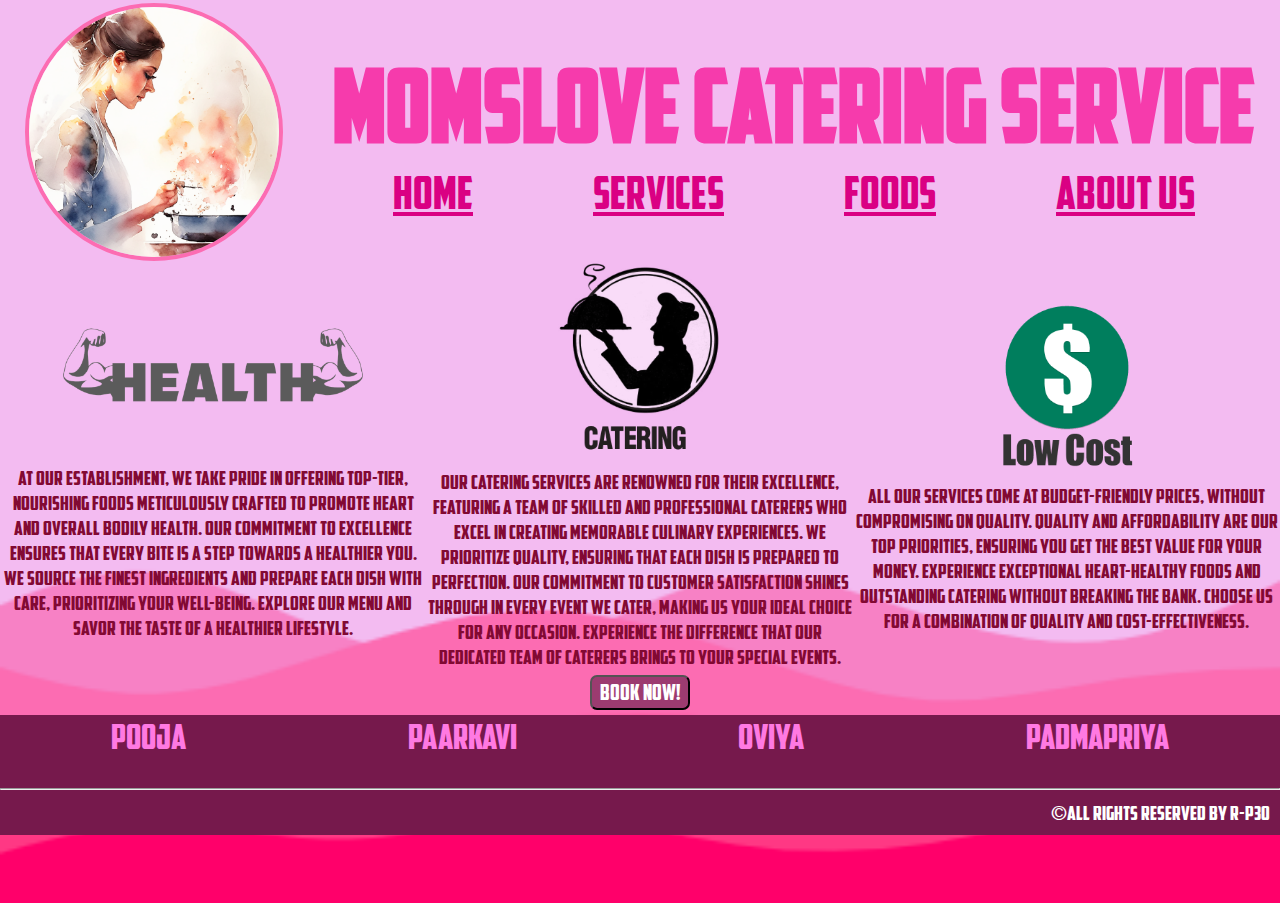
<file: index.html>
<!DOCTYPE html>
<html lang="en">
<head>
    <meta charset="UTF-8">
    <link rel="stylesheet" href="https://cdnjs.cloudflare.com/ajax/libs/font-awesome/6.4.2/css/all.min.css" integrity="sha512-z3gLpd7yknf1YoNbCzqRKc4qyor8gaKU1qmn+CShxbuBusANI9QpRohGBreCFkKxLhei6S9CQXFEbbKuqLg0DA==" crossorigin="anonymous" referrerpolicy="no-referrer" />
    <meta name="viewport" content="width=device-width, initial-scale=1.0">
    <link rel="shortcut icon" href="cooking-is-not-an-art-but-a-passion.png" type="image/x-icon">
    <link rel="stylesheet" href="style.css">
    <title>momslove catering service</title>
</head>
<body>
    
    <header class="head" id="HEAD">
        <img src="cooking-is-not-an-art-but-a-passion.png" alt="moms love">
       <div class="namemenu">
           
            <div class="name">
                <h1>momslove catering service</h1>
            </div>
             
            <div class="menu">
                <ul>
                    <a href="#HEAD"><li>home</li></a>
                    <a href="#SREVICES"><li>services</li></a>
                    <a href="indexfoods.html"><li>foods</li></a>
                    <a href="#FOOT"><li>about us</li></a>
                </ul>
            </div>
       </div>
    
    </header>


    <article class="art1" id="SERVICES">
        <div class="one">
          <img class="itwo"  src="Health-PNG-Download-Image.png" alt="img">
          <p>At our establishment, we take pride in offering top-tier, nourishing foods meticulously crafted to promote heart and overall bodily health. Our commitment to excellence ensures that every bite is a step towards a healthier you. We source the finest ingredients and prepare each dish with care, prioritizing your well-being. Explore our menu and savor the taste of a healthier lifestyle.</p>
        </div>

        <div class="two">
          <img src="caterer-png-image-500.png" alt="img">
          <p>Our catering services are renowned for their excellence, featuring a team of skilled and professional caterers who excel in creating memorable culinary experiences. We prioritize quality, ensuring that each dish is prepared to perfection. Our commitment to customer satisfaction shines through in every event we cater, making us your ideal choice for any occasion. Experience the difference that our dedicated team of caterers brings to your special events.</p>
        </div>

        <div class="three">
          <img src="low cost.png" alt="img">
          <p>All our services come at budget-friendly prices, without compromising on quality. Quality and affordability are our top priorities, ensuring you get the best value for your money. Experience exceptional heart-healthy foods and outstanding catering without breaking the bank. Choose us for a combination of quality and cost-effectiveness.</p>
        </div>
        
    </article>

<div class="btndiv">
  <a href="indexbook.html"><input class="btn" type="button" value="book now!"></a>
</div>

    <footer id="FOOT">

        <ul class="founders">
          <li>pooja</li>
          <li>paarkavi</li>
          <li>oviya</li>
          <li>padmapriya</li>
        </ul>

        <div class="clicks">

         <i class="fa-brands fa-whatsapp"></i>
         <i class="fa-brands fa-instagram"></i>
         <i class="fa-brands fa-facebook"></i>
         <i class="fa-brands fa-twitter"></i>
         
        </div>
        <hr>
        <p class="crs"> &#169;All Rights reserved by R-p30</p>
    </footer>

</body>
</html>
</file>
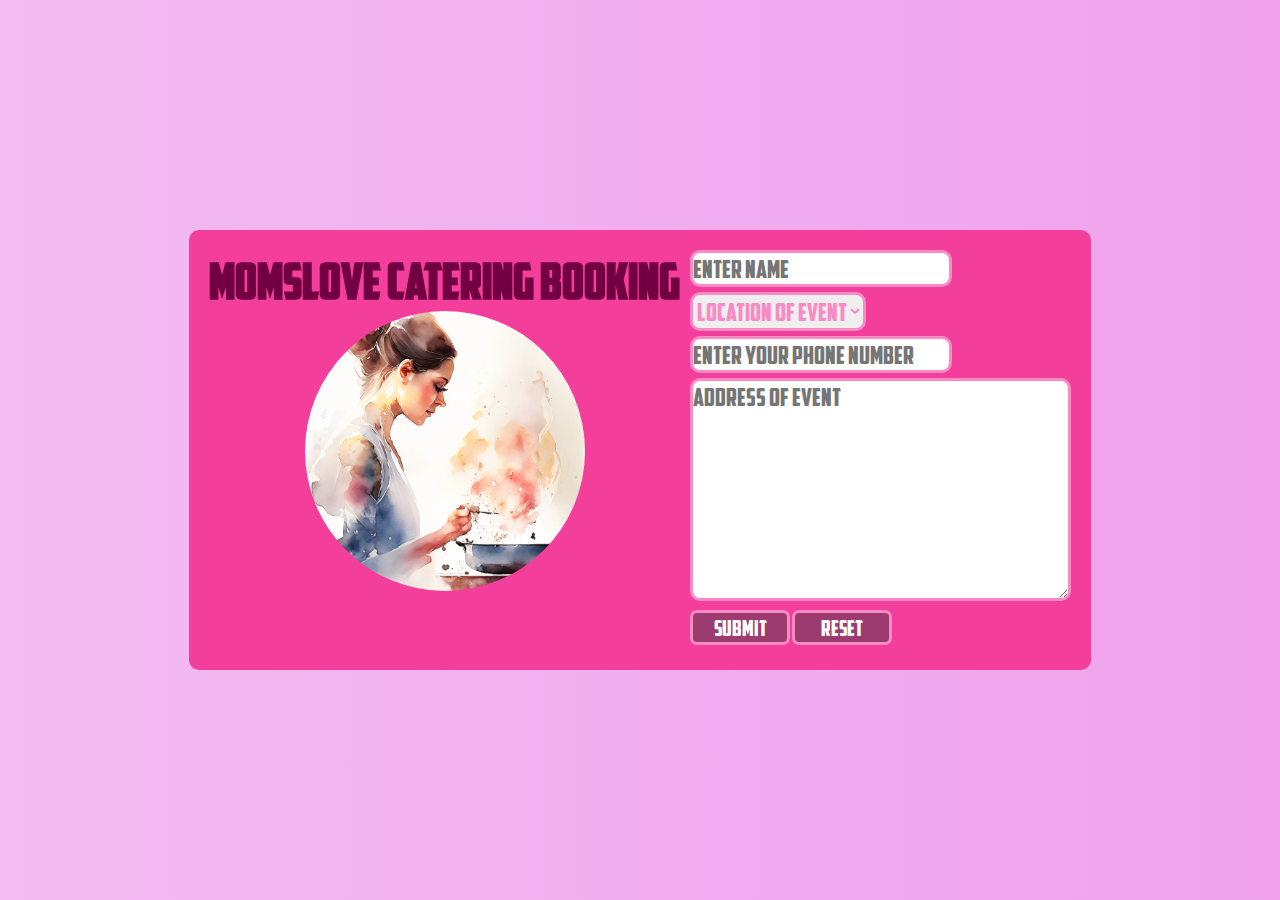
<file: indexbook.html>
<!DOCTYPE html>
<html lang="en">
<head>
    <meta charset="UTF-8">
    <meta name="viewport" content="width=device-width, initial-scale=1.0">
    <link rel="shortcut icon" href="cooking-is-not-an-art-but-a-passion.png" type="image/x-icon">
    <link rel="stylesheet" href="stylebook.css">
    <title>Booking page</title>
</head>
<body>
    <div class="FORM">
        <div class="logo">
            <h1>
               momslove catering booking
            </h1>
            <div class="image"><img src="cooking-is-not-an-art-but-a-passion.png" alt=""></div>
        </div>
        <form >
            <!-- NAME -->
            <input type="text" placeholder="Enter Name" class="name cont"  required><br>
             <!-- Course -->
            <select class="location" required>
                <option value="012" disabled selected>location of event</option>
                <option value="012">Villupuram </option>
                <option value="012">Cuddalore</option>
                <option value="012">Tiruvannamalai</option>
                <option value="012">Kallakurichi</option>
                <option value="012">Perambalur</option>
                <option value="012">Vellore</option>
                <option value="012">pondicherry </option>
              
            </select><br>
            <!-- number -->
            <input type="tel" name="phone" maxlength="10" placeholder="Enter your phone number"  class="cont"required ><br>
            <!-- address -->
            <textarea name="address"  cols="30" rows="7" placeholder="Address of event" class="cont" required></textarea ><br>

           <a href="indexdone.html"> <input type="button" value="submit" title="PLEASE CHECK THAT ALL ARE FILLED" class="cont"  id="btn"></a>
                <!-- reset -->
            <button type="reset" class="cont"  id="btn">Reset</button>
    
        </form>
    </div>
</body>
</html>
</file>
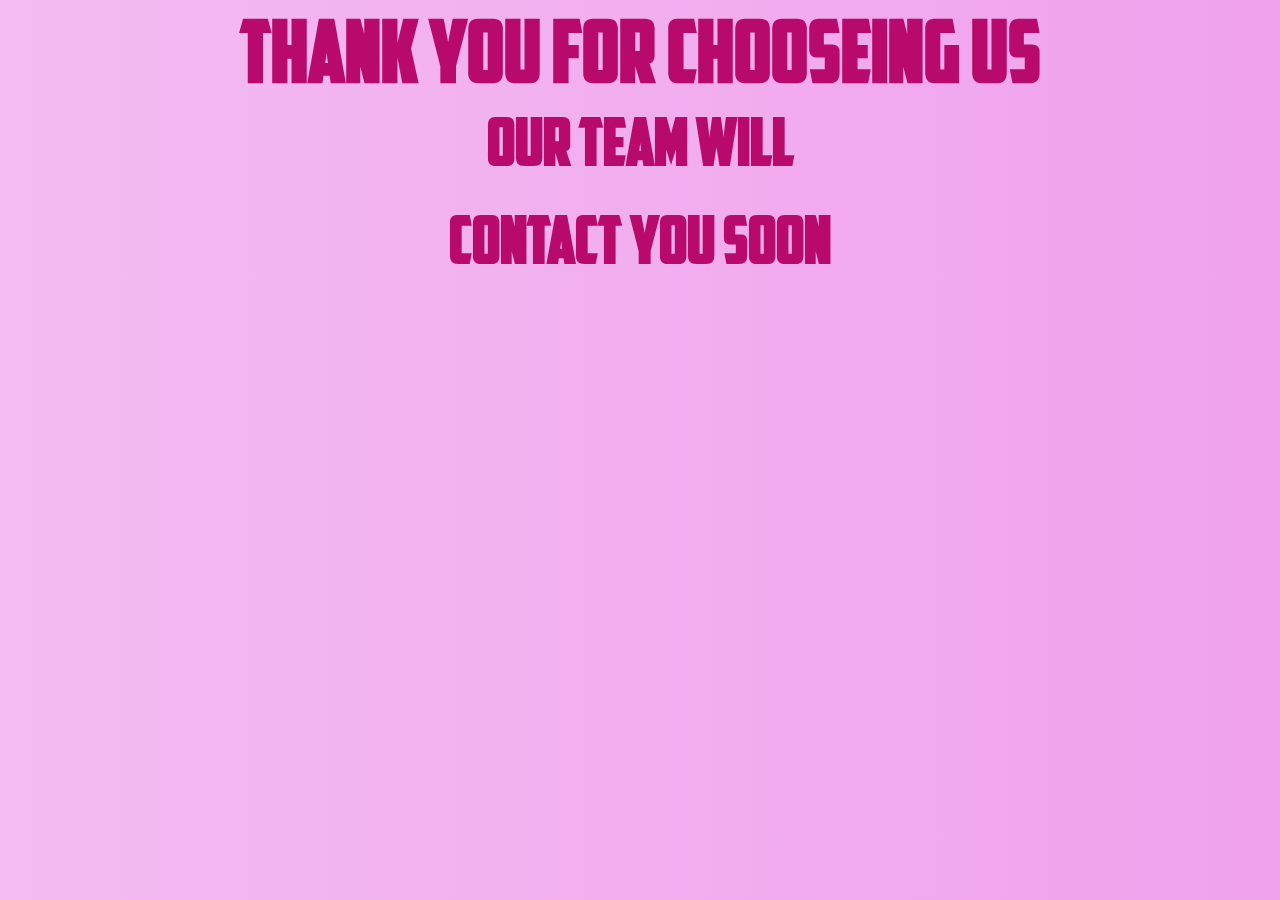
<file: indexdone.html>
<!DOCTYPE html>
<html lang="en">
<head>
    <meta charset="UTF-8">
    <meta name="viewport" content="width=device-width, initial-scale=1.0">
    <link rel="shortcut icon" href="cooking-is-not-an-art-but-a-passion.png" type="image/x-icon">
    <link rel="stylesheet" href="styledone.css">
    <title>Order contact</title>
</head>
<body>
    <div>
        <h1>thank you for chooseing us<br></h1>
        <h3>our team will </h3><br>
            <h3><span>contact you soon</span></h3>
    </div>
</body>
</html>
</file>
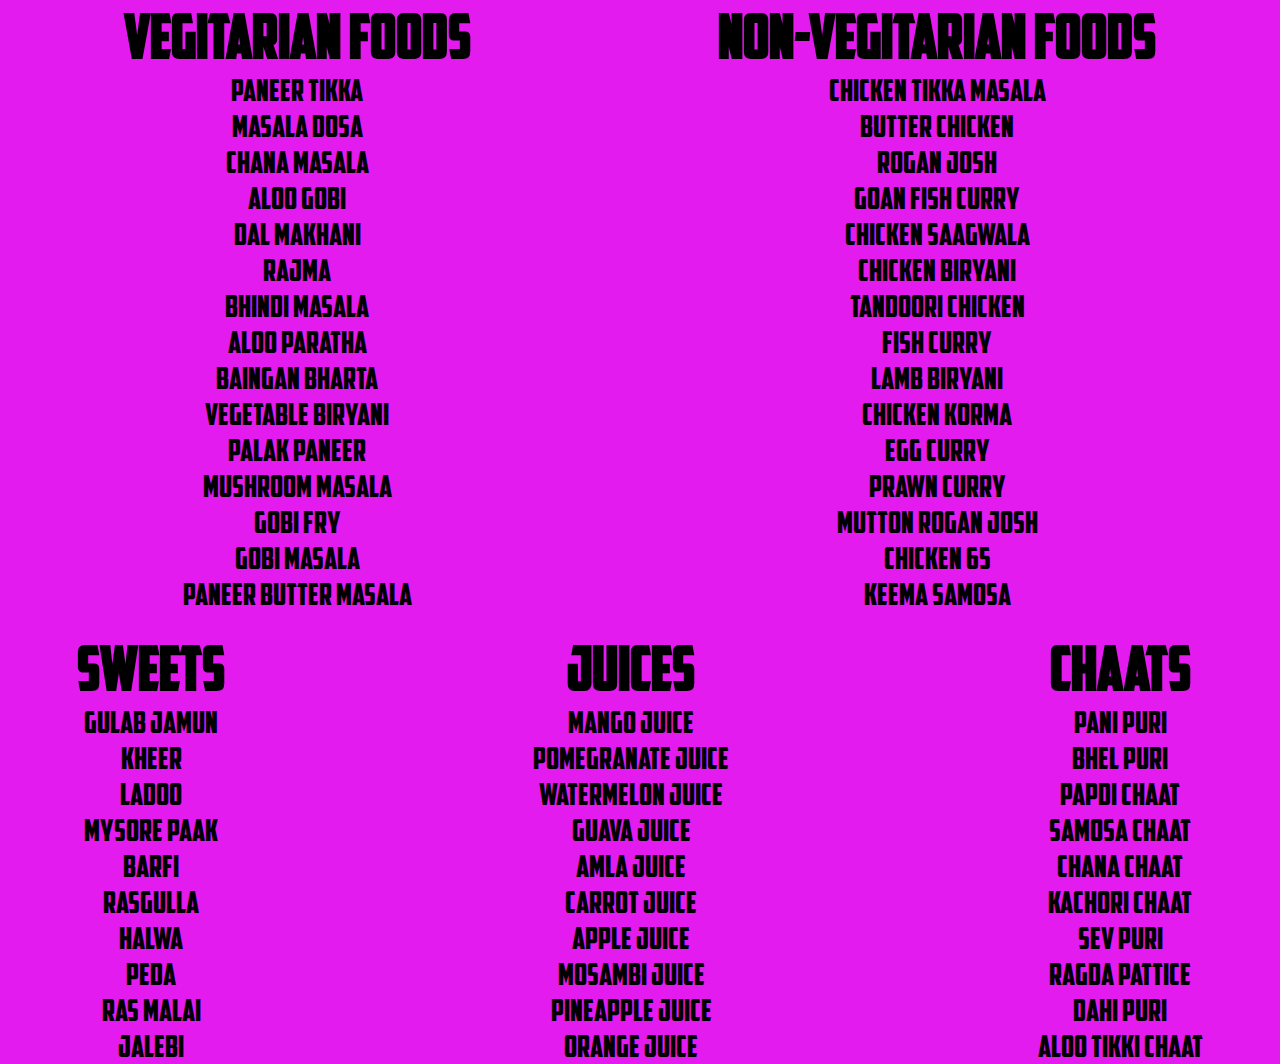
<file: indexfoods.html>
<!DOCTYPE html>
<html lang="en">
<head>
    <meta charset="UTF-8">
    <meta name="viewport" content="width=device-width, initial-scale=1.0">
    <link rel="shortcut icon" href="cooking-is-not-an-art-but-a-passion.png" type="image/x-icon">
    <link rel="stylesheet" href="stylefoods.css">
    <title>Food items</title>
</head>
<body>
   <div class="foods">
        <div class="nov">
            <div class="veg">
                <h1>vegitarian foods</h1>
                <ul>
                    <li>Paneer Tikka</li>      
                    <li> Masala Dosa</li> 
                    <li>Chana Masala</li>
                    <li>Aloo Gobi</li>
                    <li> Dal Makhani</li>
                    <li>Rajma</li>
                    <li> Bhindi Masala</li>
                    <li> Aloo Paratha</li>
                    <li>Baingan Bharta</li>
                    <li> Vegetable Biryani</li>
                    <li>Palak Paneer</li>
                    <li>mushroom masala</li>
                    <li>gobi fry</li>
                    <li>gobi masala</li>
                    <li>paneer butter masala</li>
                </ul>
            </div>
        
            <div class="nonveg">
                <h1>non-vegitarian foods</h1>
                <ul>
                    <li>Chicken Tikka Masala</li>
                    <li>Butter Chicken</li>
                    <li>Rogan Josh</li>
                    <li>Goan Fish Curry</li>
                    <li>Chicken Saagwala  </li>
                    <li>Chicken Biryani</li>    
                    <li>Tandoori Chicken</li>
                    <li>Fish Curry</li>
                    <li>Lamb Biryani</li>
                    <li>Chicken Korma</li>
                    <li>Egg Curry</li>
                    <li>Prawn Curry</li>
                    <li>Mutton Rogan Josh</li>
                    <li>Chicken 65</li>
                    <li>Keema Samosa</li>
                </ul>
            </div>
        </div>
  <br>
  
  <div class="js">
        <div class="sweets">
            <h1>sweets</h1>
            <ul>
                <li>Gulab Jamun</li>
                <li>Kheer</li>
                <li>Ladoo</li>
                <li>mysore paak</li>
                <li> Barfi</li>
                <li>Rasgulla</li>
                <li>Halwa</li>
                <li>Peda</li>
                <li>Ras Malai</li>
                <li>Jalebi</li>
            </ul>
        </div>
<br>
            <div class="juices">
                <h1>juices</h1>
                <ul>
                    <li>mango Juice</li>
                    <li> Pomegranate Juice</li>
                    <li>   Watermelon Juice</li>
                    <li> Guava Juice</li>
                    <li>Amla Juice</li>
                    <li>Carrot Juice</li>
                    <li>Apple Juice</li>
                    <li> Mosambi Juice</li>
                    <li> Pineapple Juice</li>
                    <li>Orange Juice</li>
                </ul>
            </div>
    <br>
            <div class="chaats">
                <h1>chaats</h1>
                <ul>
                    <li>Pani Puri</li>
                    <li>Bhel Puri</li>
                    <li>Papdi Chaat</li>
                    <li> Samosa Chaat</li>
                    <li> Chana Chaat</li>
                    <li> Kachori Chaat</li>
                    <li>  Sev Puri</li>
                    <li> Ragda Pattice</li>
                    <li> Dahi Puri</li>
                    <li> Aloo Tikki Chaat</li>
                </ul>
            </div>
     </div>

    </div>
</body>
</html>
</file>
<file: style.css>
*{
  margin: 0px;
  padding: 0px;
  font-family: pav;
}

@font-face {
    font-family: pav;
    src: url('American Captain.ttf');
}

@keyframes pulse {
    0% {
      transform: scale(1); /* Start at the original size */
    }
    50% {
      transform: scale(1.2); /* Scale up to 120% size */
    }
    100% {
      transform: scale(1); /* Return to the original size */
    }
  }


body{
    background-image: url('layered-waves-haikei.png'); 
    height: 100vh;
    /* width: 100vw; */
    background-size:cover;
    background-position: center;
}

   .head {
    display: flex;
    align-items: center;
    justify-content: space-around;
    margin-top: 3px;
}
.head img{
    width: 250px;
    border: 4px solid rgb(252,108,178);
    border-radius: 100%;
}
.name {
    color: rgb(246,59,172);
    font-size: 50px;

}

.namemenu{
    display: flex;
    flex-direction: column;
}
.menu ul{
    display: flex; 
    list-style: none;
    justify-content: space-around; 
    font-size: 45px;
    color: rgb(218, 0, 131);  
}
.menu ul a{
    color: rgb(218, 0, 131);  
}

.menu ul :hover{
    color: rgb(255, 50, 245);
    cursor: pointer;
}
.art1 {
   display: flex;
   align-items: center;
text-align: center;
color:#820933;
}

.one .itwo{
   width: 300px;
   margin-bottom: 20px;
   
}
.one {
   width: 950px;
   font-size:20px;
}

.one h1{
    color: rgb(51,51,51);
    font-family:Arial, Helvetica, sans-serif;
    font-weight:900;
}

.two img{
    width: 180px;
    margin-bottom: 12px;
    
}
.two {
    width: 950px;
    font-size:20px;
}

.three img{
    width: 180px;
    
}
.three {
    width: 950px;
    font-size:20px;
}


  .one img:hover {
    animation: pulse 1s infinite;
    cursor:pointer;
  }
  .two img:hover {
    animation: pulse 1s infinite;
    cursor:pointer;
  }
.three img:hover {
    animation: pulse 1s infinite;
    cursor:pointer;
  }
  
  .btn{
    width: 100px;
    height: 35px;
    font-size: 22px;
    border-radius: 7px;
    color: white;
    background-color: #9c3b70;
  }

  .btndiv{
    display: flex;
    justify-content: center;
    align-items: center;
    margin: 5.5px;
  }

  .btn:hover{
    cursor: pointer;
    background-color: #be5890;
  }
   footer{
    background-color: #76194C;
    color: white;
}


.founders {
    display: flex;
    justify-content: space-around;
    font-size: 35px;
    list-style: none;
    color: rgb(255, 121, 226);
}

.founders li:hover{
        -webkit-transform: scale(1.2);
        -ms-transform: scale(1.2);
        transform: scale(1.2);
        transition-duration: 0.6s;
        cursor: pointer;
      
}
.clicks {
    margin-top: 15px;
    margin-bottom: 15px;
    display: flex;
    justify-content: space-around;
    font-size: 35px;
}

/* .clicks{
    
} */
.fa-brands:hover {
    -webkit-transform: scale(1.2);
        -ms-transform: scale(1.2);
        transform: scale(1.2);
        transition-duration: 0.6s;
        cursor: pointer;
        color:rgb(255, 0, 200) ;
          
}

/* .fa-instagram {
   
} */
/* .fa-facebook {
    
} */

.crs{
  display: flex;
  justify-content: flex-end;
    font-size: 20px;
    padding: 10px;
}
</file>
<file: stylebook.css>
*{
    margin: 0px;
    padding: 0px;
    font-family: nit;
    color: #F88BC4;
}

@font-face {
    font-family: nit;
    src: url(American\ Captain.ttf);
}

body {
    display: flex;
    justify-content: center;
    align-items: center;
    height: 100vh; 
     margin: 0;
 background: linear-gradient(to right, #f3bbf1, #f0a2ed);
  }
  
  h1{
    text-align: center;
    font-size: 50px;
    color: #700041;
  }
  .FORM {
    display: flex;
    background-color:#F43E9C ;   
    padding: 20px; 
     border-radius: 10px; 
  }

  .name{
    text-transform: uppercase;
  }
  
  form{
    gap: 10px;
    margin-left: 10px;
  }
 
  img{
    width: 280px;
    border-radius: 100%;
  }

  .image{
    display: flex;
    justify-content: center;
    align-items: center;
    /* margin-top: 25px; */
  }
.cont{
  margin-bottom: 5px;
}
 
/* button{
  width: 70px;
} */

.name {
    font-size: 25px;
}
.cont {
    font-size: 25px;
    border-radius: 10px;
    border: solid #F88BC4;
}
.location {
    font-size: 25px;
    border-radius: 10px;
    border: solid #F88BC4;
    margin-bottom: 5.5px;
}

#btn:hover{
    cursor: pointer;
    background-color: #be5890;
  }

  #btn{
    width: 100px;
    height: 35px;
    font-size: 22px;
    border-radius: 7px;
    color: white;
    background-color: #9c3b70;
  }
</file>
<file: styledone.css>
*{
    margin: 0px;
    padding: 0px;
    font-family: nit;
   
}

@font-face {
    font-family: nit;
    src: url(American\ Captain.ttf);
}

body{
    background: linear-gradient(to right, #f3bbf1, #f0a2ed);
}

div {
    display: flex;
    flex-direction: column;
    justify-content: center; 
    align-items: center;   
    text-align: center; 
  }
  
div h1{
  font-size: 85px;
  color: #b80a6c;
}

 h3{
    font-size: 65px;
    color: #b80a6c;
}


span{
    color: #b80a6c;
}
</file>
<file: stylefoods.css>
*{
    margin: 0px;
    padding: 0px;
    font-family: pav;
  }
  
  @font-face {
      font-family: pav;
      src: url('American Captain.ttf');
  }
   body{
    background:  rgb(227, 27, 238);

   }

.foods {
    text-align: center;
   
}

ul{
    list-style: none;
}
.nov{
  display: flex;
  justify-content: space-around;
}

.js{
    display: flex;
    justify-content: space-around; 
}

.foods li:hover{
    color: rgb(252, 156, 247);
    cursor: pointer;
    -webkit-transform: scale(1.2);
    -ms-transform: scale(1.2);
    transform: scale(1.2);
    transition-duration: 0.3s;
}
.veg {
    font-size: 30px;
}
.nonveg {
    font-size: 30px;
}
.sweets {
    font-size: 30px;
}
.juices {
    font-size: 30px;
}
.chaats {
    font-size: 30px;
}
</file>
